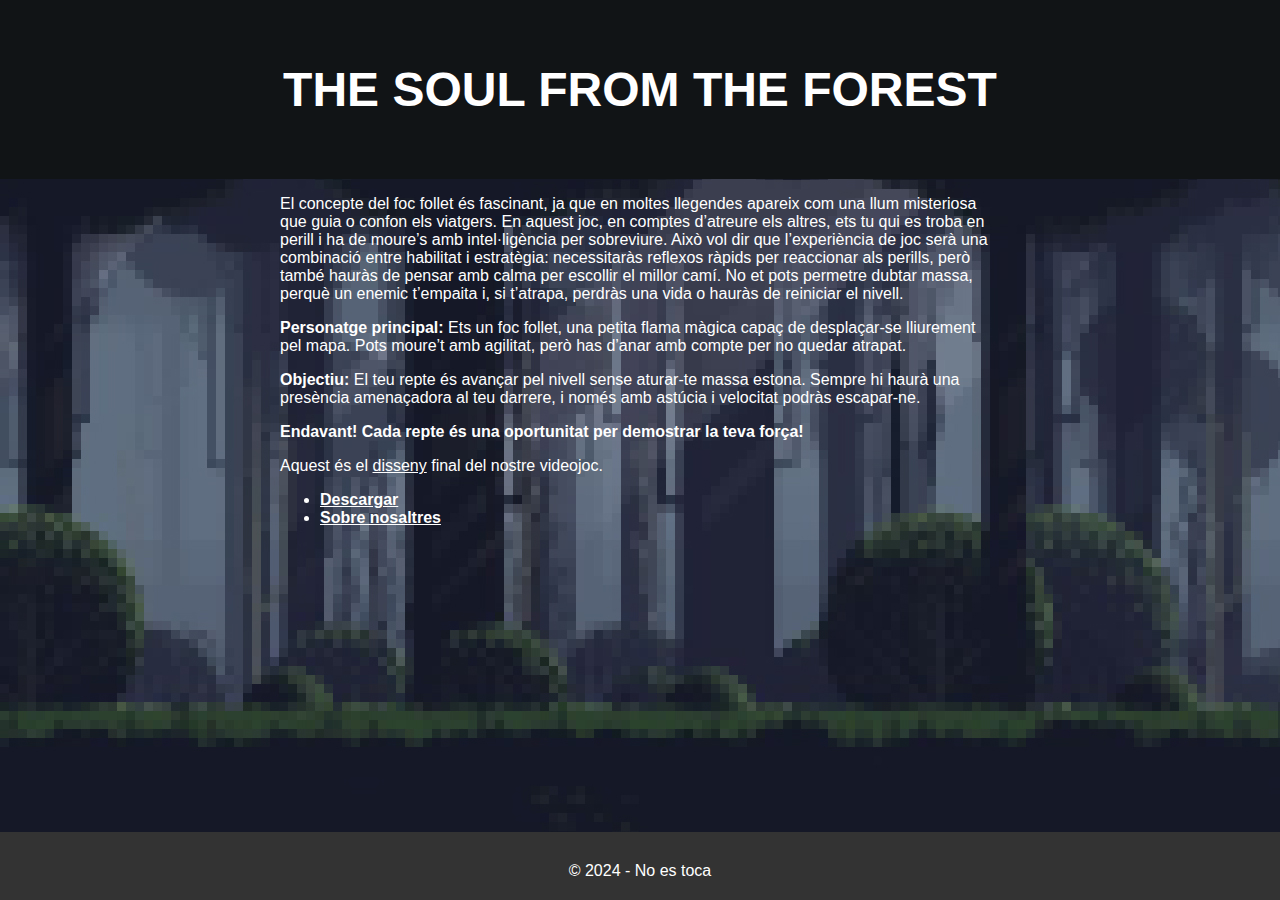
<file: pagina/index.html>
<!DOCTYPE html>
<html lang="ca">
<head>
  <meta charset="UTF-8">
  <meta name="viewport" content="width=device-width, initial-scale=1.0">
  <title>El alma del bosque</title>
  <link rel="stylesheet" href="css.css">
</head>
<body>
  <header>
    <h1>THE SOUL FROM THE FOREST</h1>
  </header>
  <div class="content">
    <p>
      El concepte del foc follet és fascinant, ja que en moltes llegendes apareix com una 
      llum misteriosa que guia o confon els viatgers. En aquest joc, en comptes d’atreure 
      els altres, ets tu qui es troba en perill i ha de moure’s amb intel·ligència per sobreviure. 
      Això vol dir que l’experiència de joc serà una combinació entre habilitat i estratègia: 
      necessitaràs reflexos ràpids per reaccionar als perills, però també hauràs de pensar amb 
      calma per escollir el millor camí. No et pots permetre dubtar massa, perquè un enemic t’empaita
      i, si t’atrapa, perdràs una vida o hauràs de reiniciar el nivell.
    </p>
    
    <p><b>Personatge principal:</b> Ets un foc follet, una petita flama màgica capaç de desplaçar-se 
      lliurement pel mapa. Pots moure’t amb agilitat, però has d’anar amb compte per no quedar atrapat.
    </p>
    
    <p><b>Objectiu:</b> El teu repte és avançar pel nivell sense aturar-te massa estona. Sempre hi haurà una
      presència amenaçadora al teu darrere, i només amb astúcia i velocitat podràs escapar-ne.
    </p>

    <p><b>Endavant! Cada repte és una oportunitat per demostrar la teva força!</b></p>

    <p>Aquest és el <a href="imagenes.html">disseny</a> final del nostre videojoc.</p>
    
    <ul>
      <li><a href="Descargar.html"><b>Descargar</b></a></li>
      <li><a href="Sobre nosaltres.html"><b>Sobre nosaltres</b></a></li>
    </ul>
  </div>

  <footer class="footer">
    © 2024 - No es toca
  </footer>
</body>
</html>
</file>
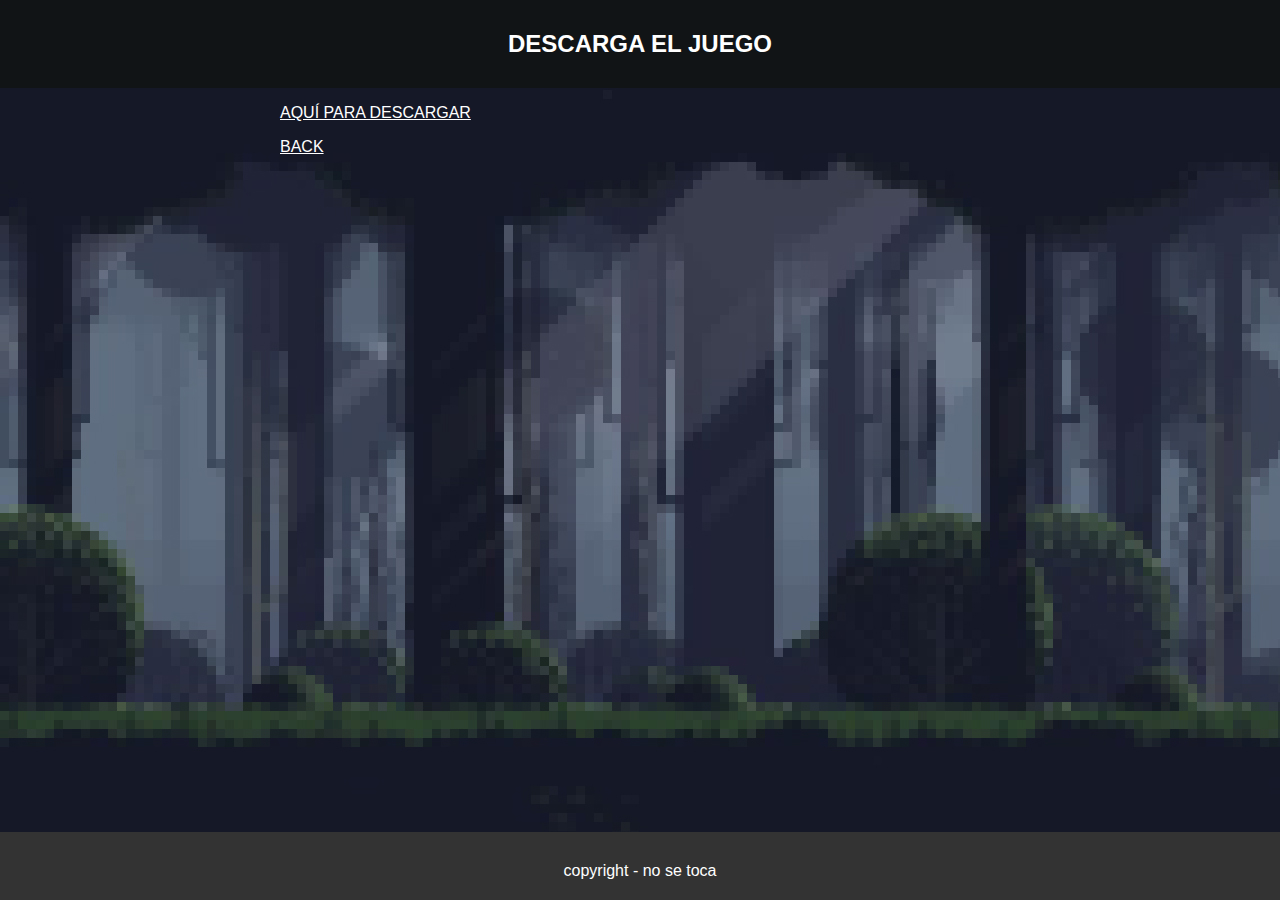
<file: pagina/Descargar.html>
<!DOCTYPE html>
<html lang="en">
<head>
  <meta charset="UTF-8">
  <meta name="viewport" content="width=ç, initial-scale=1.0">
  <title>Descargar</title>
  <link rel="stylesheet" href="css.css">
</head>
<body>
  <header><b>DESCARGA EL JUEGO</b></header>
  <div>
  <p>
    <a href="juego/SOUL.zip" download="">AQUÍ PARA DESCARGAR</a>
  </p>
  <p>
    <a href="index.html">BACK</a>
  </p>
</div>
<footer>
  copyright - no se toca
</footer>
</body>
</html>
</file>
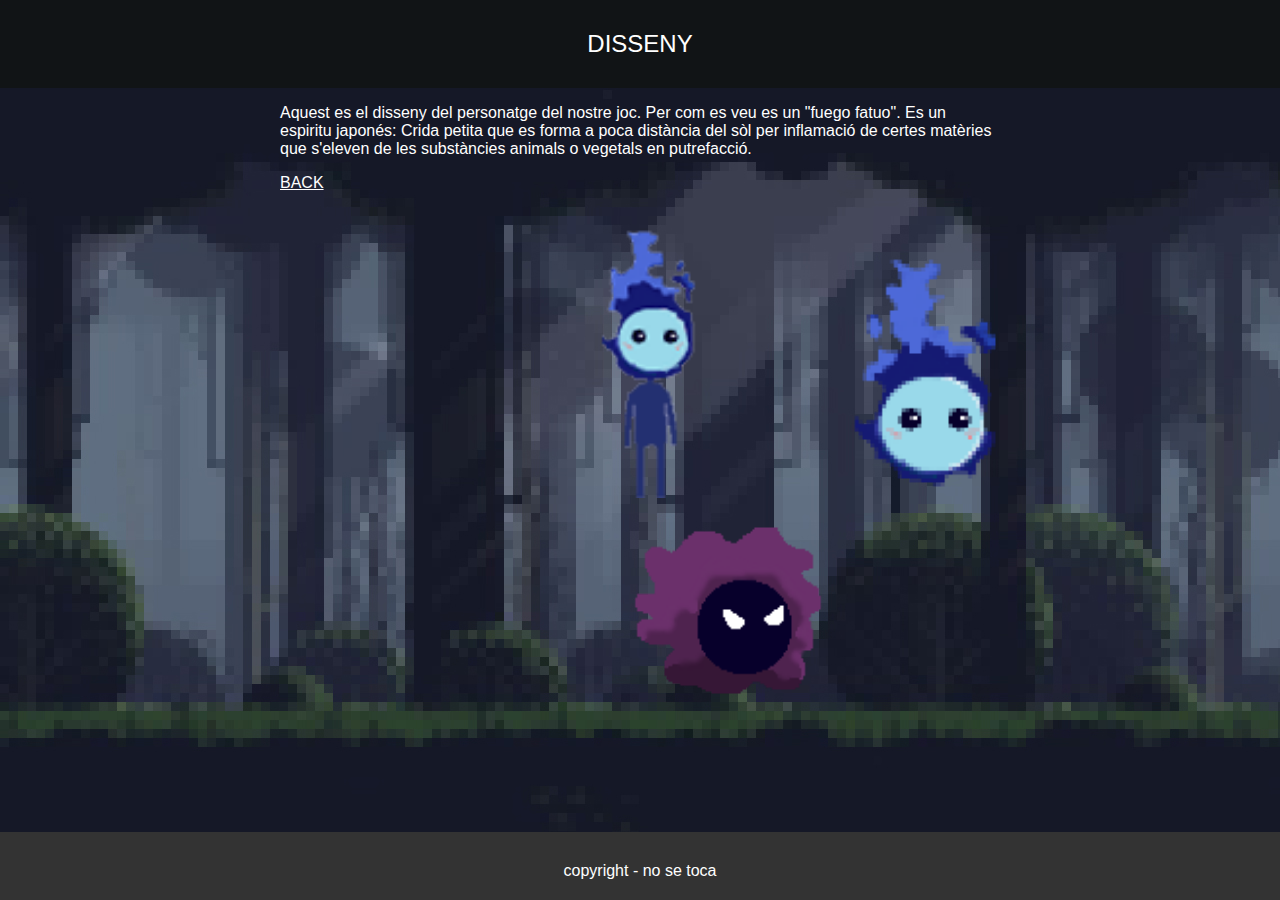
<file: pagina/imagenes.html>
<!DOCTYPE html>
<html lang="en">
<head>
  <meta charset="UTF-8">
  <meta name="viewport" content="width=device-width, initial-scale=1.0">
  <title>Bocetos</title>
  <link rel="stylesheet" href="css.css">
</head>
<body>
  <header>DISSENY</header>
  <div>
    <p>Aquest es el disseny del personatge del nostre joc. Per com es veu es un "fuego fatuo". Es un espiritu japonés: 
      Crida petita que es forma a poca distància del sòl per inflamació de certes 
      matèries que s'eleven de les substàncies animals o vegetals en putrefacció.</p>
    <p><a href="index.html">BACK</a></p>
    <div class="imagen">
      <img src="png1.png" alt="png1" width="290" height="290">
        <img class="imagen2" src="salto2.png" alt="salto2" width="250" height="250">
      </div>
      <div>
        <img class="enemigo" src="enemigo.png" alt="eneigo" width="250" height="250">
      </div>
    </div>
  <footer>
    copyright - no se toca
  </footer>
</body>
</html>
</file>
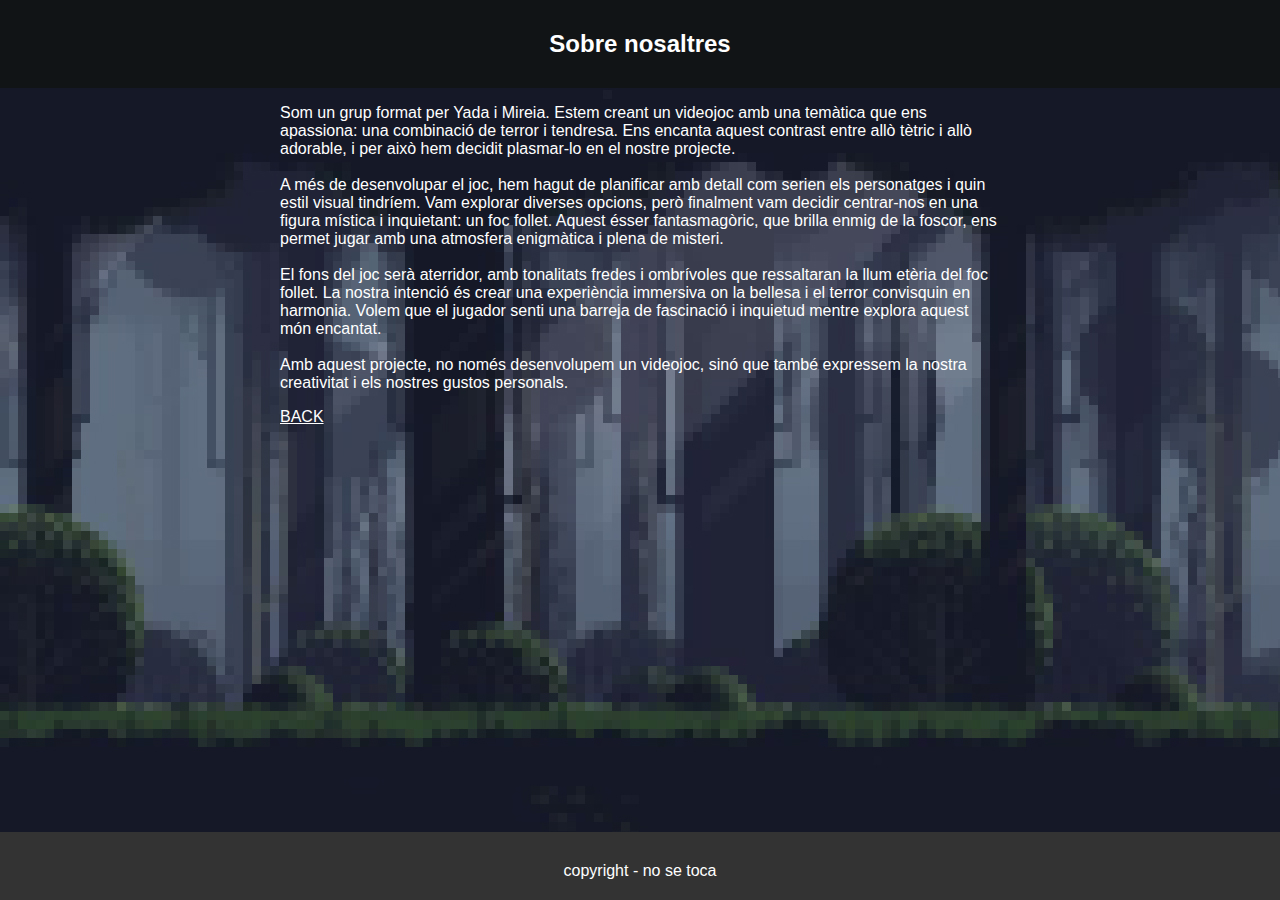
<file: pagina/Sobre nosaltres.html>
<!DOCTYPE html>
<html lang="en">
<head>
  <meta charset="UTF-8">
  <meta name="viewport" content="width=device-width, initial-scale=1.0">
  <title>Sobre nosaltres</title>
  <link rel="stylesheet" href="css.css">
</head>
<body>
  <header><b>Sobre nosaltres</b></header>
  <div>
    <p>
    Som un grup format per Yada i Mireia. Estem creant un videojoc amb una temàtica que ens apassiona: 
    una combinació de terror i tendresa. Ens encanta aquest contrast entre allò tètric i allò adorable, 
    i per això hem decidit plasmar-lo en el nostre projecte. <br><br>


    A més de desenvolupar el joc, hem hagut de planificar amb detall com serien els personatges i quin
    estil visual tindríem. Vam explorar diverses opcions, però finalment vam decidir centrar-nos en una 
    figura mística i inquietant: un foc follet. Aquest ésser fantasmagòric, que brilla enmig de la foscor, ens
    permet jugar amb una atmosfera enigmàtica i plena de misteri. <br><br>

    El fons del joc serà aterridor, amb tonalitats fredes i ombrívoles que ressaltaran la llum etèria del foc 
    follet. La nostra intenció és crear una experiència immersiva on la bellesa i el terror convisquin en harmonia. 
    Volem que el jugador senti una barreja de fascinació i inquietud mentre explora aquest món encantat. <br><br>

    Amb aquest projecte, no només desenvolupem un videojoc, sinó que també expressem la nostra creativitat i 
    els nostres gustos personals.
    </p>
    <p>
      <a href="videojoc.html">BACK</a>
    </p>
  </div>

  <footer>
    copyright - no se toca
  </footer>
</body>
</html>
</file>
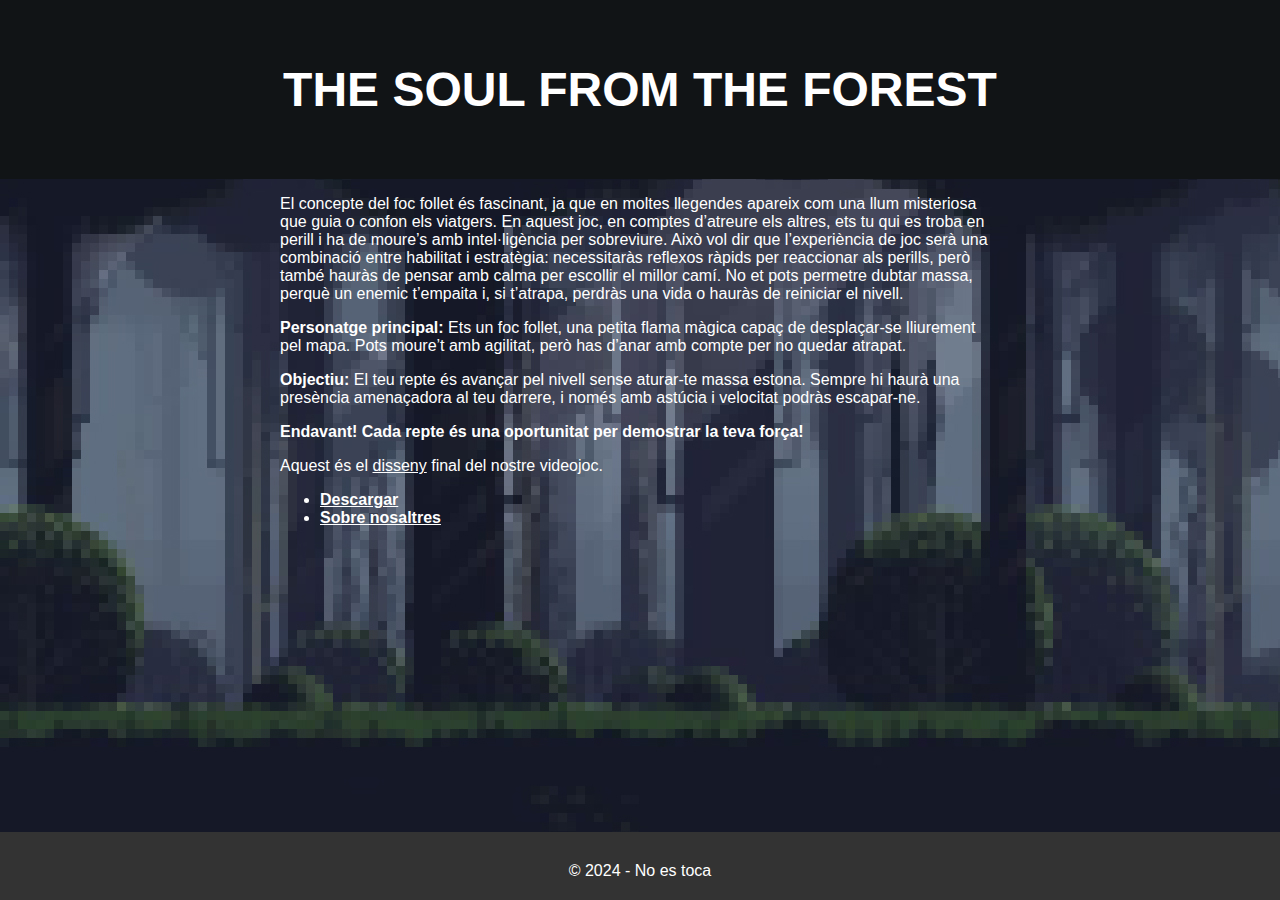
<file: pagina/videojoc.html>
<!DOCTYPE html>
<html lang="ca">
<head>
  <meta charset="UTF-8">
  <meta name="viewport" content="width=device-width, initial-scale=1.0">
  <title>El alma del bosque</title>
  <link rel="stylesheet" href="css.css">
</head>
<body>
  <header>
    <h1>THE SOUL FROM THE FOREST</h1>
  </header>
  <div class="content">
    <p>
      El concepte del foc follet és fascinant, ja que en moltes llegendes apareix com una 
      llum misteriosa que guia o confon els viatgers. En aquest joc, en comptes d’atreure 
      els altres, ets tu qui es troba en perill i ha de moure’s amb intel·ligència per sobreviure. 
      Això vol dir que l’experiència de joc serà una combinació entre habilitat i estratègia: 
      necessitaràs reflexos ràpids per reaccionar als perills, però també hauràs de pensar amb 
      calma per escollir el millor camí. No et pots permetre dubtar massa, perquè un enemic t’empaita
      i, si t’atrapa, perdràs una vida o hauràs de reiniciar el nivell.
    </p>
    
    <p><b>Personatge principal:</b> Ets un foc follet, una petita flama màgica capaç de desplaçar-se 
      lliurement pel mapa. Pots moure’t amb agilitat, però has d’anar amb compte per no quedar atrapat.
    </p>
    
    <p><b>Objectiu:</b> El teu repte és avançar pel nivell sense aturar-te massa estona. Sempre hi haurà una
      presència amenaçadora al teu darrere, i només amb astúcia i velocitat podràs escapar-ne.
    </p>

    <p><b>Endavant! Cada repte és una oportunitat per demostrar la teva força!</b></p>

    <p>Aquest és el <a href="imagenes.html">disseny</a> final del nostre videojoc.</p>
    
    <ul>
      <li><a href="Descargar.html"><b>Descargar</b></a></li>
      <li><a href="Sobre nosaltres.html"><b>Sobre nosaltres</b></a></li>
    </ul>
  </div>

  <footer class="footer">
    © 2024 - No es toca
  </footer>
</body>
</html>
</file>
<file: pagina/css.css>
body {
      font-family: Arial, Helvetica, sans-serif;
      margin: 0;
      padding: 0;
      background-image: url(fondo.jpg);
    }

    header {
      background-color: #111416;
      color: white;
      text-align: center;
      padding: 30px;
      font-size: 24px;
    }

    footer {
      background-color: #333;
      color: white;
      text-align: center;
      position: fixed;
      width: 100%;
      bottom: 0;
      padding-bottom: 20px;
      padding-top: 30px;
    }

    content {
      padding: 20px;
      text-align: center;
    }
    p {
      color: white;
      margin-left: 280px;
      margin-right: 280px;
    }

    .imagen {
      padding-left: 500px;
    }

    .imagen2 {
      padding-left: 10px;
    }

    a {
      color: white;
    }

    li {
      color: white;
      margin-left: 280px;
      margin-right: 280px;
    }

    .enemigo {
      margin-left: 600px; 
      padding-bottom: 80px;
    }
</file>
